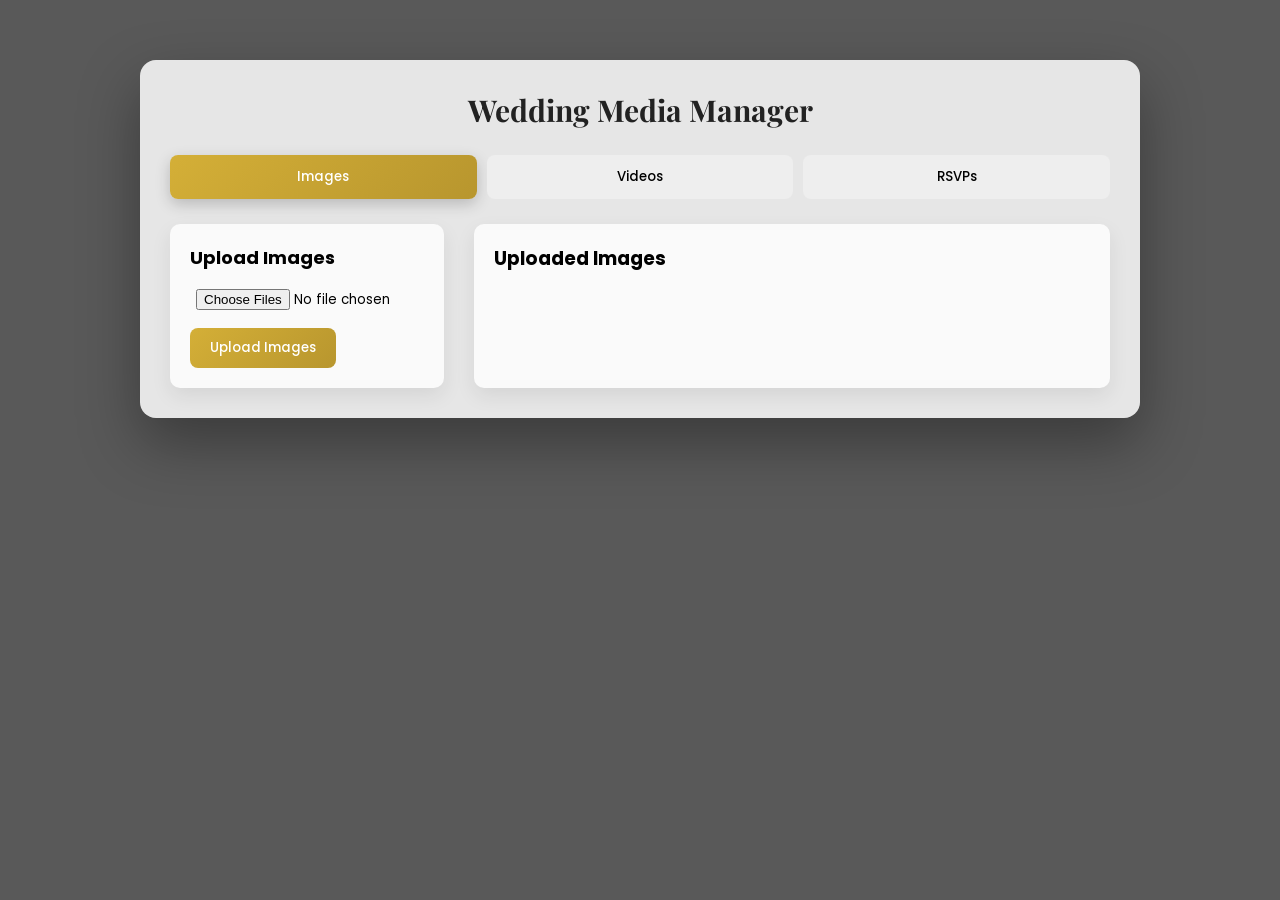
<file: admin-dashboard.html>
<!doctype html>
<html lang="en">
  <head>
    <meta charset="UTF-8" />
    <meta name="viewport" content="width=device-width, initial-scale=1.0" />

    <title>Wedding Admin Dashboard</title>

    <link rel="stylesheet" href="admin-dashboard.css" />

    <link
      href="https://fonts.googleapis.com/css2?family=Poppins:wght@300;400;500&family=Playfair+Display:wght@500&display=swap"
      rel="stylesheet"
    />
  </head>

  <body>
    <div class="dashboard">
      <h2>Wedding Media Manager</h2>

      <div class="tabs">
        <button id="imagesTab" class="active">Images</button>
        <button id="videosTab">Videos</button>
        <button id="rsvpTab">RSVPs</button>
      </div>

      <!-- IMAGES -->

      <div id="imagesSection" class="section active">
        <div class="upload">
          <h3>Upload Images</h3>

          <form id="imageForm">
            <input type="file" name="file" accept="image/*" multiple required />

            <button type="submit">Upload Images</button>
          </form>
        </div>

        <div class="gallery">
          <h3>Uploaded Images</h3>

          <div id="imageList"></div>
        </div>
      </div>

      <!-- VIDEOS -->

      <div id="videosSection" class="section">
        <div class="upload">
          <h3>Upload Videos</h3>

          <form id="videoForm">
            <input type="file" name="file" accept="video/*" multiple required />

            <button type="submit">Upload Videos</button>
          </form>
        </div>

        <div class="gallery">
          <h3>Uploaded Videos</h3>

          <div id="videoList"></div>
        </div>
      </div>

      <!-- RSVP -->

      <div id="rsvpSection" class="section">
        <h3>RSVP Submissions</h3>

        <table id="rsvpTable">
          <thead>
            <tr>
              <th>Name</th>
              <th>Email</th>
              <th>Guests</th>
              <th>Message</th>
              <th>Time</th>
            </tr>
          </thead>

          <tbody></tbody>
        </table>
      </div>
    </div>

    <script src="admin-dashboard.js"></script>
  </body>
</html>
</file>
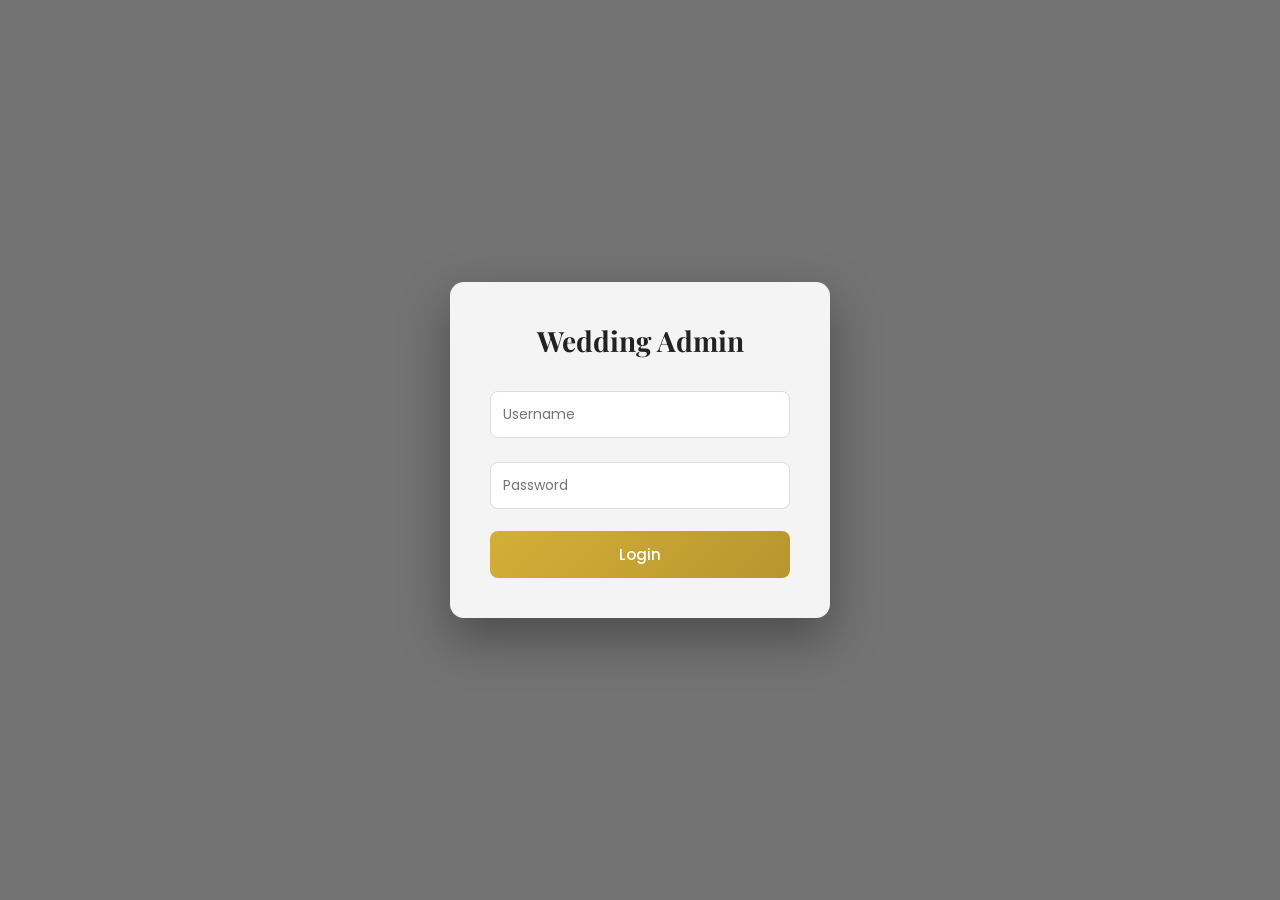
<file: admin.html>
<!doctype html>
<html lang="en">
  <head>
    <meta charset="UTF-8" />
    <meta name="viewport" content="width=device-width, initial-scale=1.0" />

    <title>Wedding Admin Login</title>

    <link
      href="https://fonts.googleapis.com/css2?family=Playfair+Display:wght@500&family=Poppins:wght@300;400;500&display=swap"
      rel="stylesheet"
    />

    <style>
      * {
        margin: 0;
        padding: 0;
        box-sizing: border-box;
        font-family: "Poppins", sans-serif;
      }

      /* Background */

      body {
        height: 100vh;
        display: flex;
        justify-content: center;
        align-items: center;

        background:
          linear-gradient(rgba(0, 0, 0, 0.55), rgba(0, 0, 0, 0.55)),
          url("https://images.unsplash.com/photo-1523438885200-e635ba2c371e");

        background-size: cover;
        background-position: center;
      }

      /* Login Card */

      .admin-container {
        width: 380px;
        padding: 40px;

        background: rgba(255, 255, 255, 0.92);

        border-radius: 14px;

        box-shadow: 0 20px 50px rgba(0, 0, 0, 0.35);

        text-align: center;

        animation: fadeUp 1s ease;
      }

      /* Title */

      .admin-container h2 {
        font-family: "Playfair Display", serif;

        font-size: 28px;

        margin-bottom: 20px;

        color: #222;
      }

      /* Inputs */

      .admin-container input {
        width: 100%;
        padding: 12px;

        margin: 12px 0;

        border: 1px solid #ddd;

        border-radius: 8px;

        font-size: 14px;

        transition: 0.3s;
      }

      /* Input focus */

      .admin-container input:focus {
        border-color: #d4af37;

        box-shadow: 0 0 6px rgba(212, 175, 55, 0.5);

        outline: none;
      }

      /* Button */

      .admin-container button {
        width: 100%;

        padding: 12px;

        margin-top: 10px;

        border: none;

        border-radius: 8px;

        font-size: 15px;

        font-weight: 500;

        color: #fff;

        background: linear-gradient(135deg, #d4af37, #b8962e);

        cursor: pointer;

        transition: 0.3s;
      }

      /* Button hover */

      .admin-container button:hover {
        transform: translateY(-2px);

        box-shadow: 0 8px 20px rgba(0, 0, 0, 0.2);
      }

      /* Animation */

      @keyframes fadeUp {
        from {
          opacity: 0;
          transform: translateY(30px);
        }

        to {
          opacity: 1;
          transform: translateY(0);
        }
      }
    </style>
  </head>

  <body>
    <div class="admin-container">
      <h2>Wedding Admin</h2>

      <form id="loginForm">
        <input type="text" placeholder="Username" required />

        <input type="password" placeholder="Password" required />

        <button type="submit">Login</button>
      </form>
    </div>

    <script>
      document.getElementById("loginForm").addEventListener("submit", (e) => {
        e.preventDefault();

        const user = e.target[0].value;
        const pass = e.target[1].value;

        if (user === "roy" && pass === "Hruday@123") {
          window.location.href = "admin-dashboard.html";
        } else {
          alert("Invalid credentials");
        }
      });
    </script>
  </body>
</html>
</file>
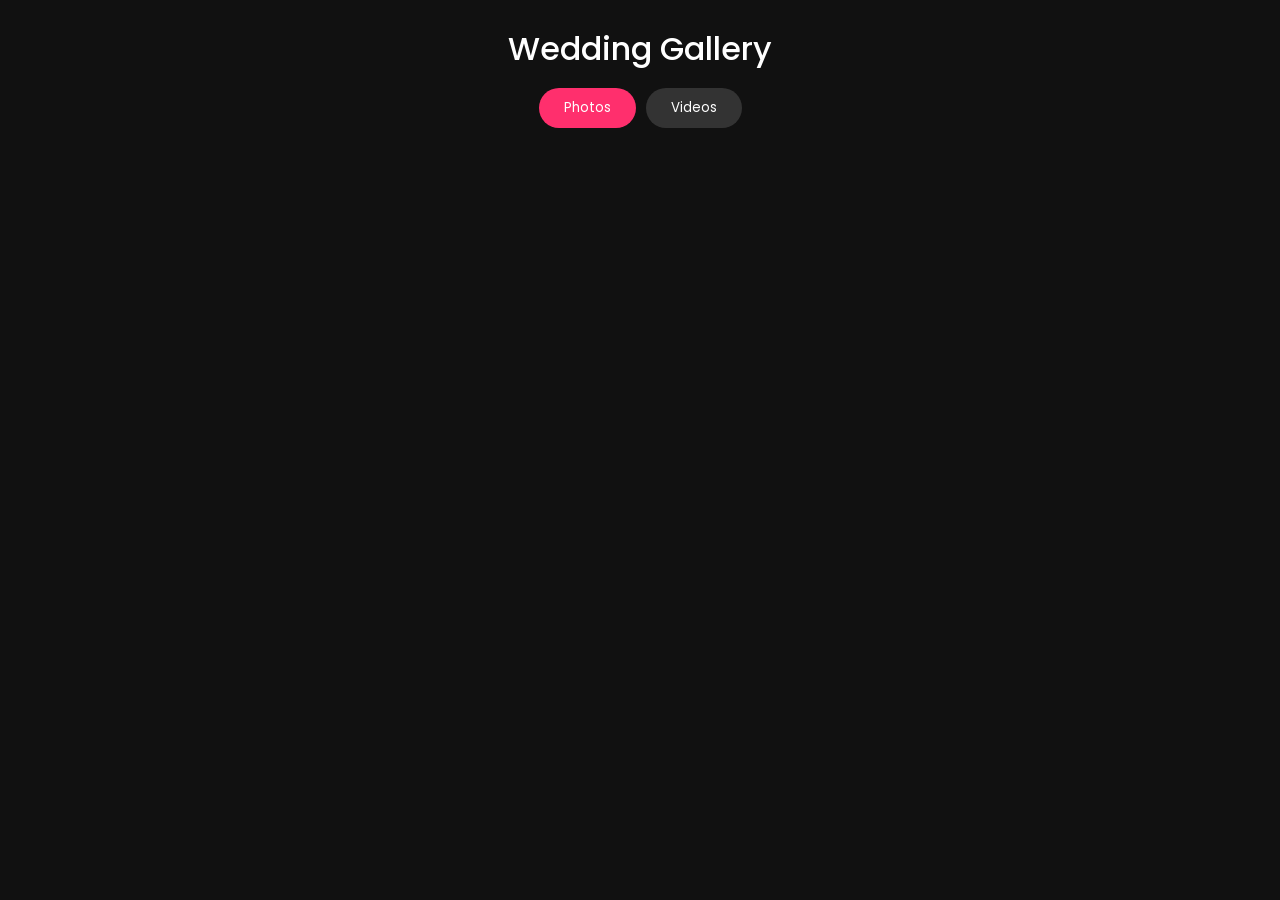
<file: viewer.html>
<!doctype html>
<html lang="en">
  <head>
    <meta charset="UTF-8" />
    <meta name="viewport" content="width=device-width, initial-scale=1.0" />

    <title>Wedding Gallery</title>

    <link rel="stylesheet" href="viewer.css" />

    <link
      href="https://fonts.googleapis.com/css2?family=Poppins:wght@300;400;500;600&display=swap"
      rel="stylesheet"
    />
  </head>

  <body>
    <header class="gallery-header">
      <h1>Wedding Gallery</h1>

      <div class="tabs">
        <button id="photosBtn" class="active">Photos</button>
        <button id="videosBtn">Videos</button>
      </div>
    </header>

    <section id="mediaContainer" class="gallery"></section>

    <!-- FULLSCREEN VIEWER -->

    <div id="viewer" class="viewer">
      <button class="closeBtn" id="closeViewer">✕</button>

      <button class="navBtn left" id="prevBtn">❮</button>

      <div class="viewer-content" id="viewerContent"></div>

      <button class="navBtn right" id="nextBtn">❯</button>

      <a id="downloadBtn" class="downloadBtn">Download</a>
    </div>

    <script src="viewer.js"></script>
  </body>
</html>
</file>
<file: admin-dashboard.css>
/* RESET */

*{
margin:0;
padding:0;
box-sizing:border-box;
font-family:'Poppins',sans-serif;
}

/* BODY */

body{
min-height:100vh;
display:flex;
justify-content:center;
align-items:flex-start;

background:
linear-gradient(rgba(0,0,0,.65),rgba(0,0,0,.65)),
url("https://images.unsplash.com/photo-1523438885200-e635ba2c371e");

background-size:cover;
background-position:center;

padding:60px 20px;
}

/* DASHBOARD CARD */

.dashboard{
width:1000px;
background:rgba(255,255,255,.85);

border-radius:16px;

padding:30px;

backdrop-filter:blur(10px);

box-shadow:0 25px 60px rgba(0,0,0,.35);

animation:fadeUp .8s ease;
}

/* TITLE */

.dashboard h2{
font-family:'Playfair Display',serif;
text-align:center;
font-size:30px;
margin-bottom:25px;
color:#222;
}

/* TABS */

.tabs{
display:flex;
gap:10px;
margin-bottom:25px;
}

.tabs button{

flex:1;

padding:12px;

border:none;

border-radius:8px;

background:#eee;

font-weight:500;

cursor:pointer;

transition:.3s;
}

.tabs button.active{

background:linear-gradient(135deg,#d4af37,#b8962e);

color:white;

box-shadow:0 5px 15px rgba(0,0,0,.2);

}

.tabs button:hover{
transform:translateY(-2px);
}

/* SECTIONS */

.section{
display:none;
gap:30px;
animation:fadeUp .4s ease;
}

.section.active{
display:flex;
}

/* UPLOAD PANEL */

.upload{
width:30%;
background:#fafafa;
padding:20px;
border-radius:10px;
box-shadow:0 8px 20px rgba(0,0,0,.08);
}

.upload h3{
margin-bottom:12px;
font-size:18px;
}

/* FILE INPUT */

.upload input[type=file]{

width:100%;

margin-bottom:12px;

padding:6px;

}

/* BUTTON */

.upload button{

background:linear-gradient(135deg,#d4af37,#b8962e);

color:white;

border:none;

padding:10px 20px;

border-radius:8px;

cursor:pointer;

font-weight:500;

transition:.3s;

}

.upload button:hover{

transform:translateY(-2px);

box-shadow:0 8px 20px rgba(0,0,0,.2);

}

/* GALLERY PANEL */

.gallery{

width:70%;

background:#fafafa;

padding:20px;

border-radius:10px;

box-shadow:0 8px 20px rgba(0,0,0,.08);

max-height:500px;

overflow-y:auto;

}

.gallery h3{
margin-bottom:10px;
}

/* TABLE */

table{
width:100%;
border-collapse:collapse;
font-size:14px;
}

th,td{

padding:10px;

border-bottom:1px solid #ddd;

text-align:left;

}

th{
background:#f5f5f5;
}

/* PREVIEW */

.preview img{
width:90px;
border-radius:6px;
}

.preview video{
width:120px;
border-radius:6px;
}

/* DELETE BUTTON */

.delete{

background:#ff4d6d;

color:white;

border:none;

padding:6px 12px;

border-radius:6px;

cursor:pointer;

transition:.3s;

}

.delete:hover{
background:#e63956;
}

/* DOWNLOAD BUTTON */

.download{

background:#4caf50;

color:white;

border:none;

padding:6px 12px;

border-radius:6px;

cursor:pointer;

margin-left:6px;

transition:.3s;

}

.download:hover{
background:#3e9142;
}

/* RSVP TABLE */

#rsvpSection{
flex-direction:column;
}

#rsvpSection table{
margin-top:10px;
}

/* SCROLLBAR */

.gallery::-webkit-scrollbar{
width:6px;
}

.gallery::-webkit-scrollbar-thumb{
background:#d4af37;
border-radius:10px;
}

/* ANIMATION */

@keyframes fadeUp{

from{
opacity:0;
transform:translateY(30px);
}

to{
opacity:1;
transform:translateY(0);
}

}

/* MOBILE */

@media(max-width:900px){

.section{
flex-direction:column;
}

.upload{
width:100%;
}

.gallery{
width:100%;
}

}
</file>
<file: viewer.css>
*{
margin:0;
padding:0;
box-sizing:border-box;
font-family:'Poppins',sans-serif;
}

body{
background:#111;
color:white;
}

/* HEADER */

.gallery-header{
text-align:center;
padding:25px;
}

.gallery-header h1{
font-weight:500;
margin-bottom:15px;
}

/* TABS */

.tabs{
display:flex;
justify-content:center;
gap:10px;
}

.tabs button{
padding:10px 25px;
border:none;
border-radius:25px;
background:#333;
color:white;
cursor:pointer;
transition:.3s;
}

.tabs button.active{
background:#ff2f6d;
}

/* GALLERY GRID */

.gallery{
display:grid;
grid-template-columns:repeat(auto-fill,minmax(220px,1fr));
gap:18px;
padding:20px;
}

/* CARD */

.card{
position:relative;
overflow:hidden;
border-radius:10px;
cursor:pointer;
background:#000;
transition:.3s;
}

.card:hover{
transform:scale(1.04);
}

/* IMAGE THUMB */

.card img,
.card video{
width:100%;
height:220px;
object-fit:cover;
display:block;
}

/* TITLE */

.title{
padding:8px;
font-size:13px;
text-align:center;
background:#111;
}

/* VIEWER */

.viewer{
position:fixed;
top:0;
left:0;
width:100%;
height:100%;
background:rgba(0,0,0,.96);
display:none;
justify-content:center;
align-items:center;
z-index:9999;
animation:fade .4s;
}

@keyframes fade{
from{opacity:0}
to{opacity:1}
}

/* VIEWER CONTENT */

.viewer-content img,
.viewer-content video{
max-width:95vw;
max-height:90vh;
object-fit:contain;
border-radius:8px;
}

/* CLOSE */

.closeBtn{
position:absolute;
top:25px;
right:30px;
font-size:35px;
background:none;
border:none;
color:white;
cursor:pointer;
}

/* NAV BUTTONS */

.navBtn{
position:absolute;
top:50%;
transform:translateY(-50%);
font-size:40px;
background:none;
border:none;
color:white;
cursor:pointer;
}

.navBtn.left{left:20px;}
.navBtn.right{right:20px;}

/* DOWNLOAD */

.downloadBtn{
position:absolute;
bottom:30px;
background:#ff2f6d;
padding:10px 20px;
border-radius:20px;
text-decoration:none;
color:white;
font-size:14px;
}

/* MOBILE */

@media(max-width:600px){

.gallery{
grid-template-columns:repeat(2,1fr);
}

.card img,
.card video{
height:180px;
}

}
</file>
